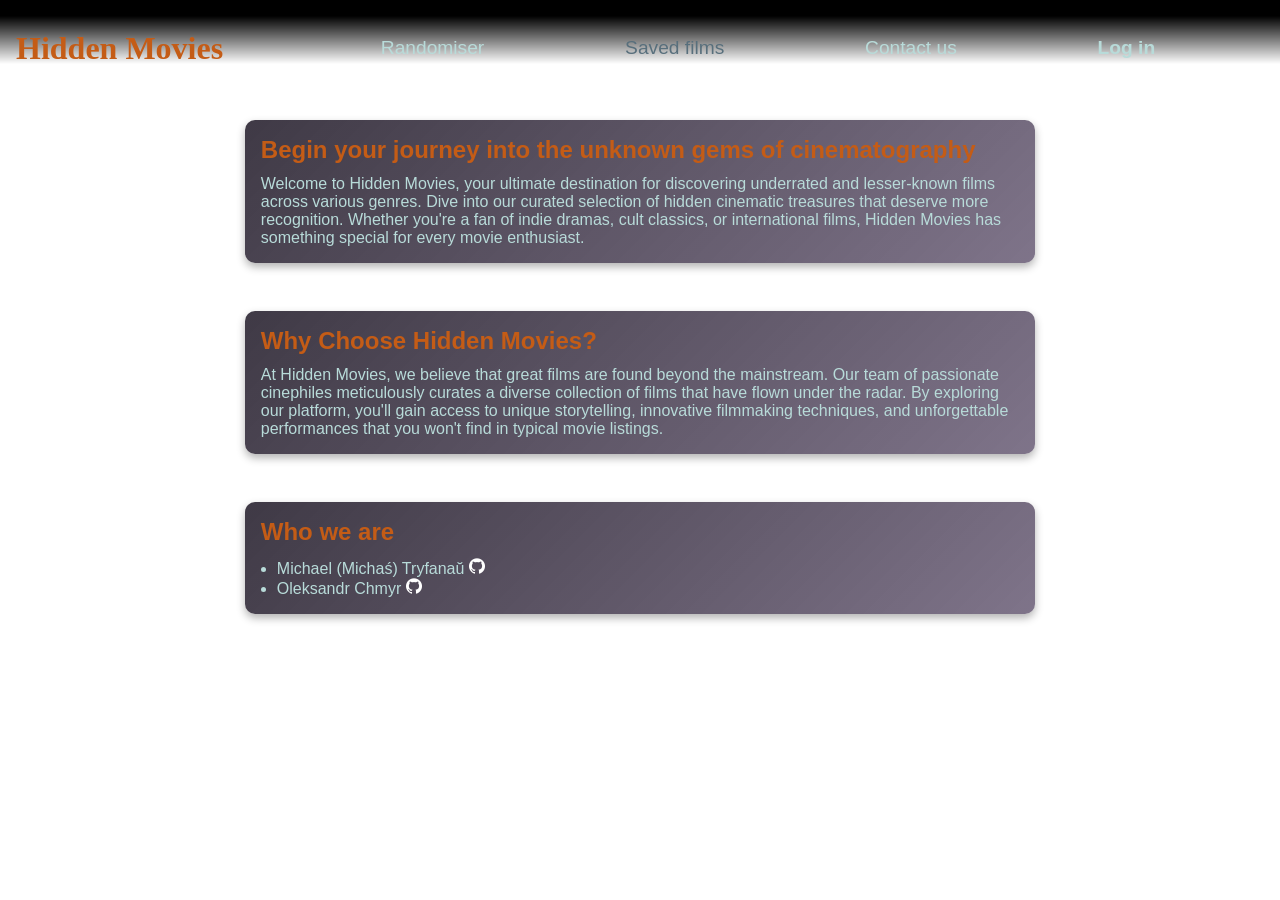
<file: index.html>
<!doctype html>
<html lang="en">
  <head>
    <meta charset="UTF-8" />
    <meta name="viewport" content="width=device-width, initial-scale=1.0" />
    <link rel="stylesheet" href="css/style.css" />
    <link rel="icon" href="media/horror-movie-icon-7376667-512.png" />
    <title>Hidden Movies</title>
  </head>
  <body>
    <header class="menu">
      <h1 class="sitename">Hidden Movies</h1>
      <nav class="links">
        <a href="pages/randomiser.html">Randomiser</a>
        <a class="logged-in-only">Saved films</a>
        <a href="pages/contacts.html">Contact us</a>
        <a href="#" id="login-trigger">Log in</a>
        <a href="#" id="logout-trigger" hidden>Log out</a>
      </nav>
    </header>
    <main>
      <section class="card">
        <h2>Begin your journey into the unknown gems of cinematography</h2>
        <p class="cardtext">
          Welcome to Hidden Movies, your ultimate destination for discovering
          underrated and lesser-known films across various genres. Dive into our
          curated selection of hidden cinematic treasures that deserve more
          recognition. Whether you're a fan of indie dramas, cult classics, or
          international films, Hidden Movies has something special for every
          movie enthusiast.
        </p>
      </section>
      <section class="card">
        <h2>Why Choose Hidden Movies?</h2>
        <p class="cardtext">
          At Hidden Movies, we believe that great films are found beyond the
          mainstream. Our team of passionate cinephiles meticulously curates a
          diverse collection of films that have flown under the radar. By
          exploring our platform, you'll gain access to unique storytelling,
          innovative filmmaking techniques, and unforgettable performances that
          you won't find in typical movie listings.
        </p>
      </section>
      <section class="card">
        <h2>Who we are</h2>
        <p class="cardtext">
          <ul>
            <li>Michael (Michaś) Tryfanaŭ&Tab;<a href="https://github.com/misharepbel/" target="_blank"><img src="media/github.png" class="giticon" alt="" id="github"></a></li>
            <li>Oleksandr Chmyr&Tab;<a href="https://github.com/amkar11/" target="_blank"><img src="media/github.png" class="giticon" alt="" id="github"></a></li>
          </ul>
      </p>
      </section>
    </main>
    <video autoplay muted loop id="bg"></video>
    <div id="loginModal" class="modal">
      <div class="modal-content">
        <span class="close">&times;</span>
        <h2>Log in</h2>
        <form id="loginForm">
          <div class="form-group">
            <label for="username">Username</label>
            <input type="text" id="username" name="username" required>
          </div>
          <div class="form-group">
            <label for="password">Password</label>
            <input type="password" id="password" name="password" required>
          </div>
          <button type="submit">Log in</button>
        </form>
      </div>
    </div>
    <script src="js/videoLoader.js"></script>
    <script src="js/script.js"></script>
  </body>
</html>
</file>
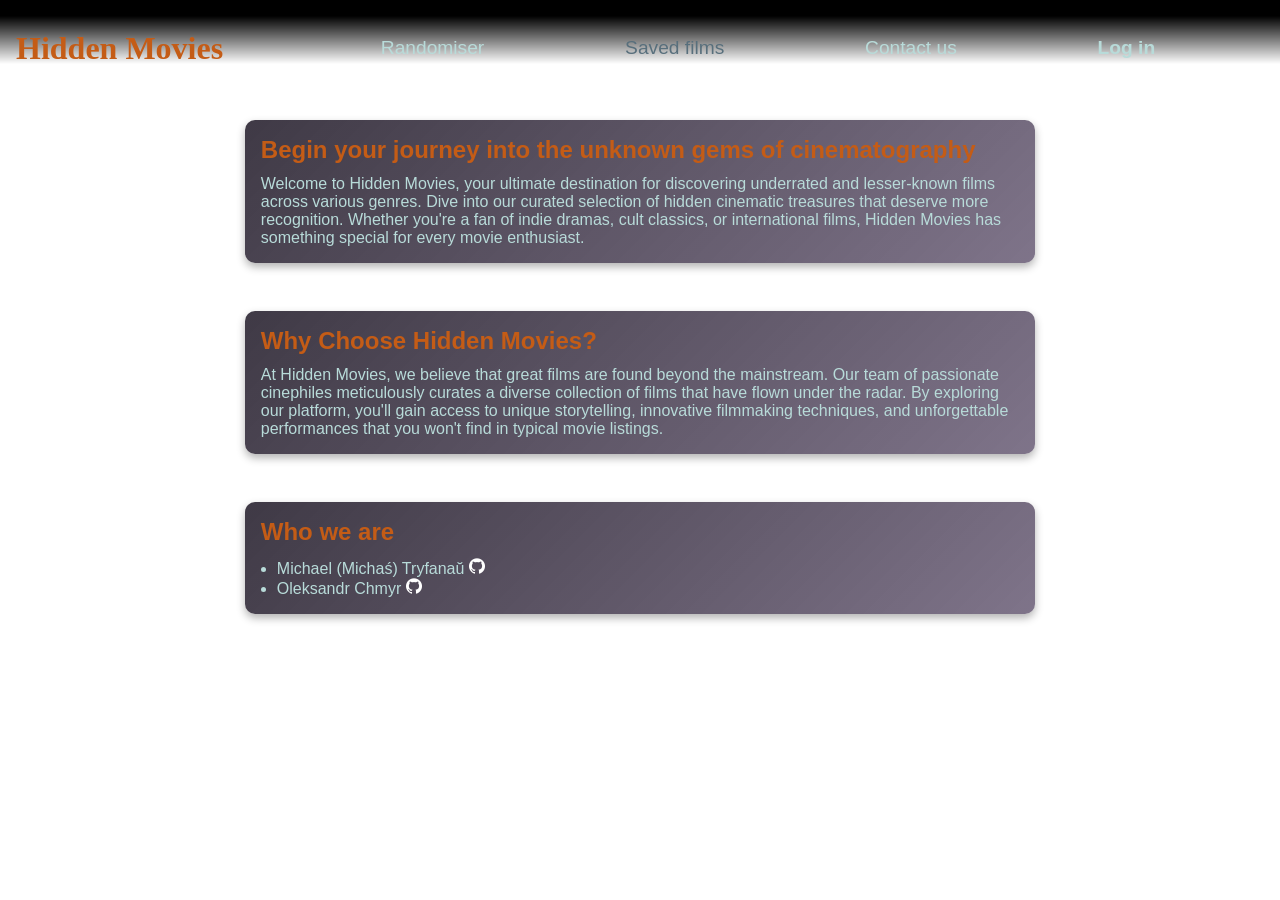
<file: pages/index.html>
<!doctype html>
<html lang="en">
  <head>
    <meta charset="UTF-8" />
    <meta name="viewport" content="width=device-width, initial-scale=1.0" />
    <link rel="stylesheet" href="../css/style.css" />
    <link rel="icon" href="../media/horror-movie-icon-7376667-512.png" />
    <title>Hidden Movies</title>
  </head>
  <body>
    <header class="menu">
      <h1 class="sitename">Hidden Movies</h1>
      <nav class="links">
        <a href="randomiser.html">Randomiser</a>
        <a class="logged-in-only">Saved films</a>
        <a href="contacts.html">Contact us</a>
        <a href="#" id="login-trigger">Log in</a>
        <a href="#" id="logout-trigger" hidden>Log out</a>
      </nav>
    </header>
    <main>
      <section class="card">
        <h2>Begin your journey into the unknown gems of cinematography</h2>
        <p class="cardtext">
          Welcome to Hidden Movies, your ultimate destination for discovering
          underrated and lesser-known films across various genres. Dive into our
          curated selection of hidden cinematic treasures that deserve more
          recognition. Whether you're a fan of indie dramas, cult classics, or
          international films, Hidden Movies has something special for every
          movie enthusiast.
        </p>
      </section>
      <section class="card">
        <h2>Why Choose Hidden Movies?</h2>
        <p class="cardtext">
          At Hidden Movies, we believe that great films are found beyond the
          mainstream. Our team of passionate cinephiles meticulously curates a
          diverse collection of films that have flown under the radar. By
          exploring our platform, you'll gain access to unique storytelling,
          innovative filmmaking techniques, and unforgettable performances that
          you won't find in typical movie listings.
        </p>
      </section>
      <section class="card">
        <h2>Who we are</h2>
        <p class="cardtext">
          <ul>
            <li>Michael (Michaś) Tryfanaŭ&Tab;<a href="https://github.com/misharepbel/" target="_blank"><img src="../media/github.png" class="giticon" alt="" id="github"></a></li>
            <li>Oleksandr Chmyr&Tab;<a href="https://github.com/amkar11/" target="_blank"><img src="../media/github.png" class="giticon" alt="" id="github"></a></li>
          </ul>
      </p>
      </section>
    </main>
    <video autoplay muted loop id="bg"></video>
    <div id="loginModal" class="modal">
      <div class="modal-content">
        <span class="close">&times;</span>
        <h2>Log in</h2>
        <form id="loginForm">
          <div class="form-group">
            <label for="username">Username</label>
            <input type="text" id="username" name="username" required>
          </div>
          <div class="form-group">
            <label for="password">Password</label>
            <input type="password" id="password" name="password" required>
          </div>
          <button type="submit">Log in</button>
        </form>
      </div>
    </div>
    <script src="../js/script.js"></script>
  </body>
</html>
</file>
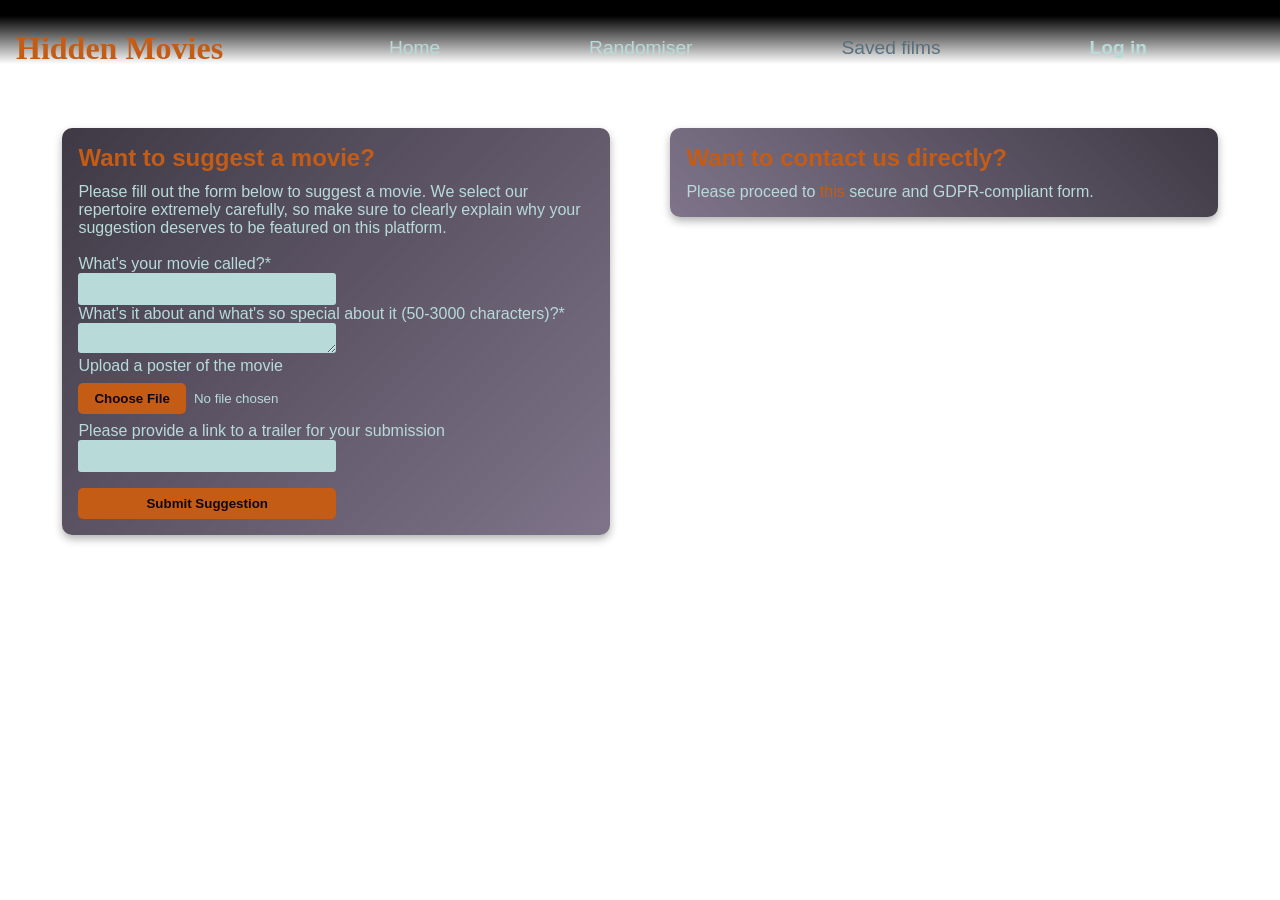
<file: pages/contacts.html>
<!doctype html>
<html lang="en">
  <head>
    <meta charset="UTF-8" />
    <meta name="viewport" content="width=device-width, initial-scale=1.0" />
    <link rel="stylesheet" href="../css/style.css" />
    <link rel="icon" href="../media/horror-movie-icon-7376667-512.png" />
    <title>Contact Us</title>
  </head>
  <body>
    <header class="menu">
      <h1 class="sitename">Hidden Movies</h1>
      <nav class="links">
        <a href="../index.html">Home</a>
        <a href="randomiser.html">Randomiser</a>
        <a class="logged-in-only">Saved films</a>
        <a href="#" id="login-trigger">Log in</a>
        <a href="#" id="logout-trigger" hidden>Log out</a>
      </nav>
    </header>
    <main id="contactmain">
      <section class="card">
        <h2>Want to suggest a movie?</h2>
        <p class="cardtext">
          Please fill out the form below to suggest a movie. We select our
          repertoire extremely carefully, so make sure to clearly explain why
          your suggestion deserves to be featured on this platform.

        <br /><br />

        <form id="movie-form">
          <label for="movie-name">What's your movie called?*</label><br />
          <input type="text" id="movie-name" required name="movie-name" /><br />
          <label for="movie-desc"
            >What's it about and what's so special about it (50-3000
            characters)?*</label
          ><br />
          <textarea
            id="movie-desc"
            required
            minlength="50"
            maxlength="3000"
            name="movie-desc"
          ></textarea
          ><br />
          <label for="poster">Upload a poster of the movie</label><br />
          <input type="file" id="poster" name="poster" accept="image/*" /><br />
          <label for="trailer-link"
            >Please provide a link to a trailer for your submission</label
          ><br />
          <input type="url" id="trailer-link" name="trailer-link" /><br />
          <input type="submit" value="Submit Suggestion" />
        </form>
        </p>
      </section>
      <section class="card">
        <h2>Want to contact us directly?</h2>
        <p class="cardtext">
          Please proceed to
          <a
            id="secret"
            target="_blank"
            href="https://www.youtube.com/watch?v=dQw4w9WgXcQ"
            >this</a
          >
          secure and GDPR-compliant form.
        </p>
      </section>
    </main>
    <video autoplay muted loop id="bg"></video>
    <div id="loginModal" class="modal">
      <div class="modal-content">
        <span class="close">&times;</span>
        <h2>Log in</h2>
        <form id="loginForm">
          <div class="form-group">
            <label for="username">Username</label>
            <input type="text" id="username" name="username" required />
          </div>
          <div class="form-group">
            <label for="password">Password</label>
            <input type="password" id="password" name="password" required />
          </div>
          <button type="submit">Log in</button>
        </form>
      </div>
    </div>
    <div class="alert-popup">
      <div class="alert-popup-flex-container">
        <div class="alert-popup-icon-container">
          <img src="../media/exclamation_mark.png" alt="Alert popup icon" />
        </div>
        <div class="alert-popup-cross-container">
          <img src="../media/cross.png" alt="Cross popup icon" />
        </div>
      </div>
      <p>You have to log in before submitting form</p>
      
    </div>
    <script src="../js/videoLoader.js"></script>
    <script src="../js/script.js"></script>
  </body>
</html>
</file>
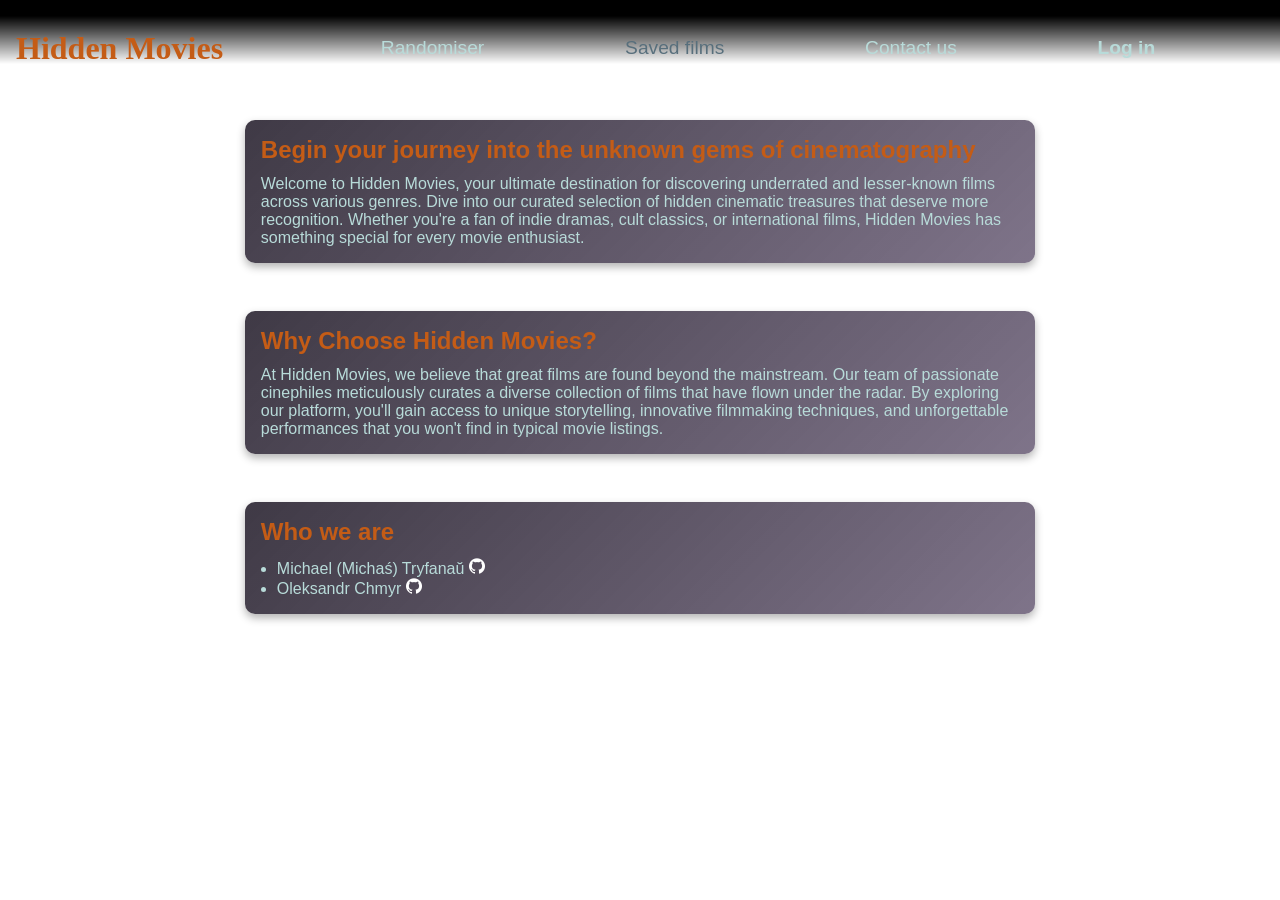
<file: pages/saved.html>
<!doctype html>
<html lang="en">
  <head>
    <meta charset="UTF-8" />
    <meta name="viewport" content="width=device-width, initial-scale=1.0" />
    <link rel="stylesheet" href="../css/style.css" />
    <link rel="icon" href="../media/horror-movie-icon-7376667-512.png" />
    <title>Saved Movies</title>
  </head>
  <body data-page="saved-films">
    <header class="menu">
      <h1 class="sitename">Hidden Movies</h1>
      <nav class="links">
        <a href="../index.html">Home</a>
        <a href="randomiser.html">Randomiser</a>
        <a href="contacts.html">Contact us</a>
        <a href="#" id="login-trigger">Log in</a>
        <a href="#" id="logout-trigger" hidden>Log out</a>
      </nav>
    </header>
    <main id="empty-saved">
      <section class="card" style="text-align: center">
        <h1 style="margin-bottom: 1%">
          Oops... You haven't saved any movies yet
        </h1>
        <a href="./randomiser.html" style="color: #c45c16"
          ><h3>Maybe you would like to check some?</h3></a
        >
      </section>
    </main>

    <video autoplay muted loop id="bg"></video>
    <div id="loginModal" class="modal">
      <div class="modal-content">
        <span class="close">&times;</span>
        <h2>Log in</h2>
        <form id="loginForm">
          <div class="form-group">
            <label for="username">Username</label>
            <input type="text" id="username" name="username" required />
          </div>
          <div class="form-group">
            <label for="password">Password</label>
            <input type="password" id="password" name="password" required />
          </div>
          <button type="submit">Log in</button>
        </form>
      </div>
    </div>
    <script type="module" src="../js/savedFilmsDisplay.js"></script>
    <script src="../js/videoLoader.js"></script>
    <script src="../js/script.js"></script>
  </body>
</html>
</file>
<file: css/style.css>
* {
  margin: 0;
  padding: 0;
  box-sizing: border-box;
}
:root {
  /*Palette:
  • black,*/
  --coffee-bean: #0f0817;
  --cb08: #0f0817cc;
  --midnight-violet: #2b193d;
  --mv06: #2b193d9a;
  --blue-slate: #586f7c;
  --light-blue: rgb(184, 219, 217);
  --bronze-spice: #c45c16;
}
body {
  font-family: 'Segoe UI', Tahoma, Geneva, Verdana, sans-serif;
  color: var(--bronze-spice);
}
#bg {
  position: fixed;
  right: 0;
  bottom: 0;
  min-width: 100%;
  min-height: 100%;
  z-index: -1;
}
header.menu {
  position: relative;
  top: 0;
  height: 4rem;
  padding-top: 2rem;
  display: flex;
  align-items: center;
  justify-content: space-between;
  z-index: 100;
  background: linear-gradient(to top, transparent 0, black 75%);
  @media (max-width: 1024px) {
    flex-direction: column;
    height: auto;
    padding: 1rem 0;
    position: relative;
  }
  h1 {
    padding: 1rem;
    font-family: 'Elephant', serif;
    @media (max-width: 1024px) {
      font-size: 1.6rem;
      padding: 0;
    }
  }
  nav {
    display: flex;
    gap: 1rem;
    align-items: center;
    justify-content: space-evenly;
    width: 80%;
    @media (max-width: 1024px) {
      width: 60%;
    }
    font-size: 1.2rem;
    a {
      text-decoration: none;
      color: var(--light-blue);
      text-align: center;
      &:hover {
        color: var(--bronze-spice);
      }
      &.logged-in-only {
        cursor: not-allowed;
        color: var(--blue-slate);
      }
      &#login-trigger,
      &#logout-trigger {
        font-weight: bold;
      }
    }
  }
}

main {
  padding: 2rem;
  min-height: 80vh;
  position: relative;
  display: flex;
  flex-direction: column;
  align-items: center;
  .card {
    background: linear-gradient(135deg, var(--cb08), var(--mv06));
    border-radius: 10px;
    padding: 1rem;
    margin: 1.5rem 0;
    width: 65%;
    color: var(--bronze-spice);
    box-shadow: 0 4px 8px rgba(0, 0, 0, 0.3);
    transition:
      transform 0.3s,
      box-shadow 0.3s;
    &:hover {
      @media (min-width: 1025px) {
        transform: translateY(-5px);
      }
      box-shadow: 0 8px 16px rgba(0, 0, 0, 0.5);
    }
    @media (max-width: 1024px) {
      width: 100%;
    }
    .cardtext {
      margin-top: 0.7rem;
      color: var(--light-blue);
    }
    ul {
      color: var(--light-blue);
      margin-left: 1rem;
      li a img {
        width: 1rem;
        height: 1rem;
        filter: invert(1);
      }
    }
  }
}

main#contactmain {
  display: grid;
  grid-template-columns: 1fr 1fr;
  @media (max-width: 1024px) {
    grid-template-columns: auto;
  }
  padding: 2rem;
  .card {
    width: 90%;
    margin: 2rem auto auto;
    @media (min-width: 1025px) {
      &:nth-child(even) {
        background: linear-gradient(225deg, var(--cb08), var(--mv06));
      }
    }
    form {
      color: var(--light-blue);
      textarea {
        background-color: var(--light-blue);
        resize: vertical;
      }
      input,
      textarea {
        width: 50%;
        font-family: 'Segoe UI', Tahoma, Geneva, Verdana, sans-serif;
        color: var(--coffee-bean);
        &[type='text'],
        &[type='url'] {
          height: 2rem;
          background-color: var(--light-blue);
          padding: 0.5rem;
        }
        border: none;
        border-radius: 3px;
        &:focus:not([type='file']) {
          outline: 3px solid rgb(113, 185, 180);
        }
        @media (max-width: 768px) {
          width: 100%;
        }
        &#poster {
          color: var(--light-blue);
          &::file-selector-button {
            background-color: var(--bronze-spice);
            color: var(--coffee-bean);
            border: none;
            padding: 0.5rem 1rem;
            border-radius: 5px;
            cursor: pointer;
            font-weight: bold;
            margin: 0.5rem 0.5rem 0.5rem 0;
            &:hover {
              background-color: var(--blue-slate);
              color: var(--light-blue);
            }
          }
        }
        &[type='submit'] {
          background-color: var(--bronze-spice);
          color: var(--coffee-bean);
          border: none;
          padding: 0.5rem 1.5rem;
          border-radius: 5px;
          cursor: pointer;
          font-weight: bold;
          margin-top: 1rem;
          &:hover {
            background-color: var(--blue-slate);
            color: var(--midnight-violet);
          }
        }
      }
      label {
        display: inline;
      }
    }
  }
}

a#secret {
  text-decoration: none;
  color: var(--bronze-spice);
  &:hover {
    color: fuchsia;
  }
}

#randomiser-main {
  display: flex;
  flex-direction: column;
  align-items: center;
  justify-content: center;
  opacity: 1;
  transition: opacity 1s ease;
}

#randomiser-card {
  margin: auto 0;
  display: flex;
  flex-direction: column;
  gap: 5vh;
  padding-bottom: 3vh;
  @media (min-width: 1024px) {
    width: 55%;
  }
}

.genre-select-label {
  font-family: 'Elephant', serif;
  text-align: center;
  font-size: 3em;
  user-select: none;
}

.genre-select,
.genre-button {
  text-align: center;
  color: var(--bronze-spice);
  height: 10vh;
  font-size: 1.5em;
  border-radius: 15px;
  box-shadow: 0 0 10px rgb(40, 166, 197);
  cursor: pointer;
  background-color: transparent;
  width: 80%;
  margin: 0 auto;
  transition: transform 0.5s ease;
  @media (min-width: 1024px) {
    width: 80%;
  }
}

.genre-select {
  padding: 0 1.3em;
}

.genre-select:hover,
.genre-button:hover {
  transform: scale(1.1);
}

.film-main {
  display: flex;
  gap: 1em;
  @media (max-width: 768px) {
    flex-wrap: wrap;
    justify-content: center;
  }
  .film-info {
    display: flex;
    flex-direction: column;
    justify-content: space-between;
    font-size: 1.3em;
    @media (max-width: 768px) {
      font-size: 1em;
    }
  }
  margin-bottom: 1.5em;
}

.film-main img {
  border-radius: 5px;
  @media (max-width: 768px) {
    width: 100%;
    height: auto;
    object-fit: cover;
  }
}

.trailer {
  width: 100%;
  aspect-ratio: 16 / 9;
  margin: 1rem 0;
}

.trailer iframe {
  height: 100%;
  width: 100%;
  border-radius: 10px;
}

main#film-data-section {
  height: auto;
  display: none;
  opacity: 0;
  transition: opacity 1.5s ease;
}

main #film-data-card {
  width: 80%;
  position: relative;
  span#add-to-saved {
    position: absolute;
    right: -10%;
    width: 15%;
    cursor: pointer;
    @media (max-width: 768px) {
      right: -2%;
      top: 0.2%;
    }
    img {
      height: 25%;
      width: 25%;
      position: relative;
      @media (max-width: 768px) {
        height: 80%;
        width: 80%;
      }
    }
  }
}

@media (min-width: 769px) {
  main #film-data-card span#add-to-saved::before {
    position: absolute;
    content: 'Add or remove from saved';
    font-size: 1.05em;
    opacity: 0;
    left: -120%;
    top: 20%;
    transition: opacity 0.5s ease;
    background-color: var(--light-blue);
    border-radius: 5px;
    padding: 0.1em;
  }
  main #film-data-card span#add-to-saved:hover::before {
    opacity: 1;
  }
}

#film-title {
  text-align: center;
  margin-bottom: 0.8em;
  font-family: 'Elephant', serif;
  font-size: 2.5em;
  @media (max-width: 768px) {
    font-size: 2em;
  }
}

p#description-title {
  font-size: 1.5em;
  margin-bottom: 0.6em;
  @media (max-width: 768px) {
    font-size: 1.2em;
  }
}

p#description {
  font-size: 1.3em;
  @media (max-width: 768px) {
    font-size: 1em;
  }
}

.ratings {
  display: flex;
  justify-content: space-between;
  @media (max-width: 768px) {
    flex-wrap: wrap;
    justify-content: space-evenly;
  }
  margin-bottom: 1.5em;
}

.ratings fieldset {
  width: 25%;
  height: 15vh;
  @media (max-width: 768px) {
    height: 12vh;
  }
  border-radius: 10px;
  legend {
    margin-left: 5px;
    padding: 5px;
    font-size: 1.1em;
    @media (max-width: 768px) {
      font-size: 0.7em;
    }
  }
}

.rating-container {
  display: flex;
  @media (max-width: 768px) {
    flex-direction: column;
    align-items: center;
  }
  span {
    max-width: 60%;
  }
  p {
    font-size: 2em;
    @media (max-width: 768px) {
      font-size: 1.3em;
    }
  }
}

#imdb-icon img {
  max-height: 90%;
  max-width: 60%;
  margin-top: -10px;
  @media (max-width: 768px) {
    max-height: 170%;
    max-width: 170%;
    margin-left: -30%;
  }
}

#rotten-tomatoes-icon img {
  max-height: 80%;
  max-width: 50%;
  margin-left: 5px;
  margin-top: -5px;
  @media (max-width: 768px) {
    max-height: 100%;
    max-width: 105%;
    margin-left: -3%;
  }
}

#metacritic-icon img {
  max-height: 75%;
  max-width: 50%;
  margin-left: 10px;
  @media (max-width: 768px) {
    margin-left: -6%;
    max-height: 120%;
    max-width: 120%;
  }
}

.film-data-select-container {
  display: flex;
  justify-content: space-between;
  margin-top: 1.5em;
}

.film-data-select-genre label {
  font-size: 2em;
  @media (max-width: 768px) {
    font-size: 1.5em;
  }
}

.film-data-select-container select,
.film-data-select-container button {
  width: 45%;
  margin: 0;
  transition: transform 0.3s ease;
  @media (max-width: 768px) {
    margin-top: -5%;
    font-size: 0.8em;
    height: 3em;
  }
}

.film-data-select-container select:hover,
.film-data-select-container button:hover {
  transform: scale(1.05);
}

/* Modal styles */
.modal {
  display: none;
  position: fixed;
  z-index: 1000;
  left: 0;
  top: 0;
  width: 100%;
  height: 100%;
  background-color: rgba(0, 0, 0, 0.5);
}

.modal-content {
  background: linear-gradient(
    135deg,
    var(--bronze-spice),
    var(--blue-slate) 85%
  );
  color: var(--coffee-bean);
  margin: 10% auto;
  padding: 30px;
  border-radius: 8px;
  width: 90%;
  max-width: 400px;
  position: relative;
  button[type='submit'] {
    width: 100%;
    padding: 12px;
    background-color: var(--light-blue);
    color: var(--coffee-bean);
    border: none;
    border-radius: 4px;
    cursor: pointer;
    font-size: 16px;
  }

  button[type='submit']:hover {
    background-color: var(--midnight-violet);
    color: var(--light-blue);
  }
}

.close {
  position: absolute;
  right: 20px;
  top: 15px;
  font-size: 28px;
  font-weight: bold;
  cursor: pointer;
  color: var(--light-blue);
}

.close:hover {
  color: var(--coffee-bean);
}

.form-group {
  margin-bottom: 15px;
}

.form-group label {
  display: block;
  margin-bottom: 5px;
  font-weight: 500;
}

.form-group input {
  width: 100%;
  padding: 10px;
  border: 1px solid var(--bronze-spice);
  border-radius: 4px;
  box-sizing: border-box;
  background-color: var(--light-blue);
}

main#saved-film-grid-container {
  display: grid;
  grid-template-columns: repeat(auto-fill, minmax(260px, 1fr));
  max-width: 1200px;
  margin: 0 auto;
  gap: 40px;
}

main .saved-film-card {
  text-align: center;
  width: 100%;
  padding: 0.5rem 1rem;
  cursor: pointer;
  position: relative;
}

.saved-film-card h4 {
  font-family: 'Elephant', 'serif';
  margin-bottom: 5%;
  font-size: 1.5em;
}

.saved-film-card span.cross {
  position: absolute;
  width: 8%;
  height: 5.5%;
  top: 2%;
  right: 5%;
  background-color: rgba(184, 219, 217, 0.1);
  border-radius: 50%;
  transition: background-color 0.3s ease;
  img {
    width: 100%;
    height: 100%;
    object-fit: cover;
    border-radius: 50%;
  }
}

.saved-film-card span.cross:hover {
  background-color: rgba(184, 219, 217, 0.5);
}

.saved-film-card img.poster {
  width: 100%;
  height: auto;
  aspect-ratio: 3 / 4;
  object-fit: cover;
  border-radius: 10px;
}

.alert-popup {
  display: none;
  position: fixed;
  background-color: rgba(62, 10, 10, 0.6);
  width: 25%;
  height: 11%;
  bottom: 4%;
  right: 1%;
  border-radius: 15px;
  opacity: 0;
  transition: opacity 0.3s ease;
  @media (max-width: 768px) {
    width: 60%;
    background-color: rgba(62, 10, 10, 1);
    top: 27vh;
    right: 20vw;
    bottom: 0;
  }
}

.alert-popup-flex-container {
  display: flex;
  justify-content: space-around;
}

.alert-popup-icon-container img {
  height: 90%;
  width: 12%;
  background-color: var(--light-blue);
  border-radius: 15px 0 15px 0;
}

.alert-popup-cross-container {
  text-align: right;
}

.alert-popup-cross-container img {
  height: 100%;
  width: 30%;
  border-radius: 0 15px 0 15px;
  background-color: rgb(62, 10, 10);
  cursor: pointer;
  @media (max-width: 768px) {
    background-color: rgb(125, 17, 17);
  }
}

.alert-popup-cross-container img:hover {
  background-color: rgb(143, 15, 15);
}

.alert-popup p {
  text-align: center;
  font-size: 1.1em;
  margin-top: 5px;
  font-weight: bold;
}

p.invalid-input-text {
  font-size: 70%;
  color: red;
}
</file>
